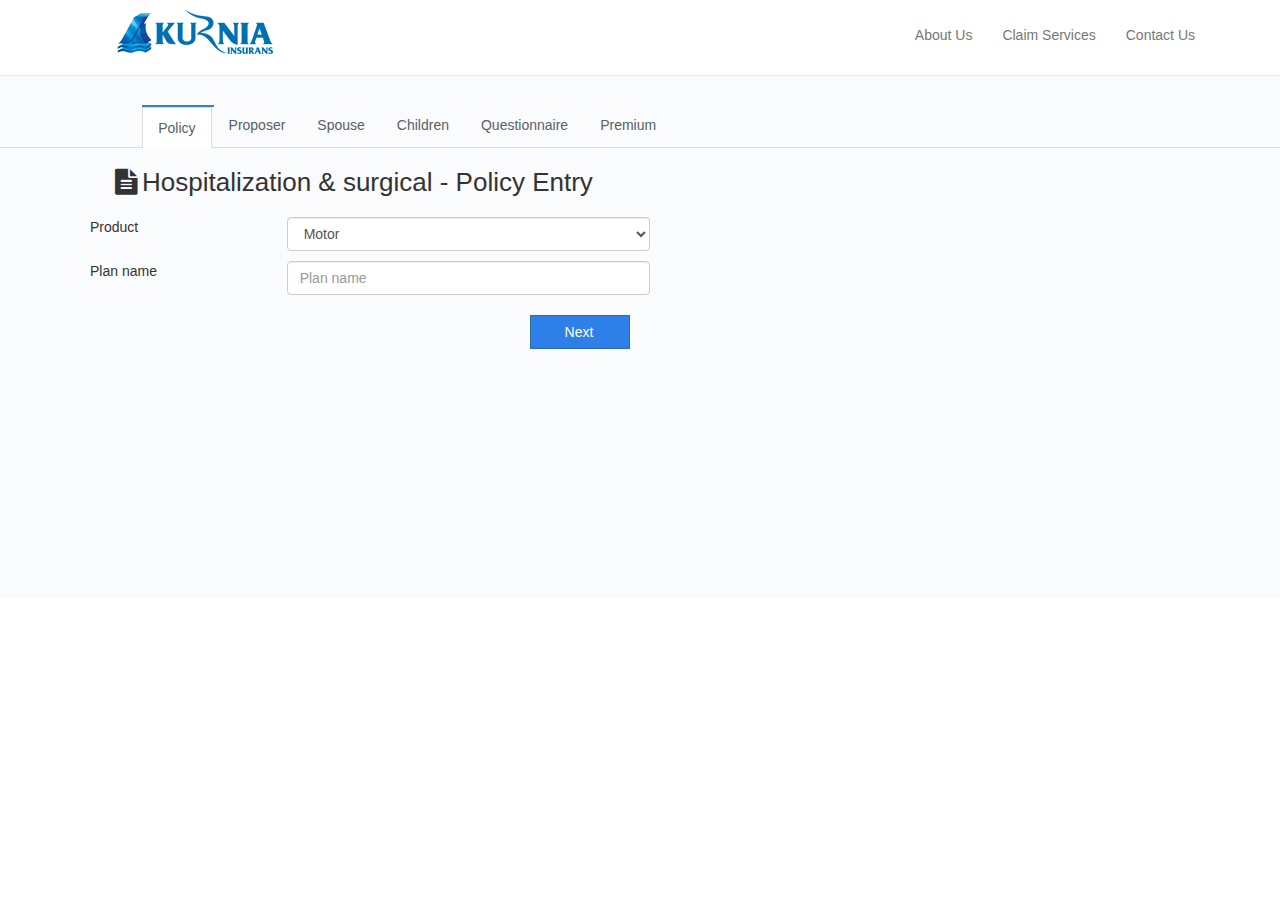
<file: dummy.html>
<!DOCTYPE html>
<html lang="en">

<head>
    <meta charset="UTF-8">
    <meta name="viewport" content="width=device-width, initial-scale=1.0">
    <meta http-equiv="X-UA-Compatible" content="ie=edge">
    <title>Document</title>
    <!--Include compiled and minimized css files here-->
    <link rel="stylesheet" href="bower_components/bootstrap/dist/css/bootstrap.min.css">
    <link rel="stylesheet" href="bower_components\components-font-awesome\css\font-awesome.min.css">
    <link rel="stylesheet" href="style.css">
</head>

<body>
    <nav class="navbar navbar-default navbar-fixed-top">
        <div class="container">
            <div class="navbar-header">
                <img src="kurnia-logo-header.png" alt="">
            </div>
            <ul class="nav navbar-nav pull-right">
                <li class="sliding-middle-out"><a href="#">About Us</a></li>
                <li class="sliding-middle-out"><a href="#">Claim Services</a></li>
                <li class="sliding-middle-out"><a href="#">Contact Us</a></li>
            </ul>
        </div>
    </nav>
    <section id="tabs-section">
        <div class="row">
            <ul class="nav nav-tabs">
                <li class="active"><a data-toggle="tab" href="#1">Policy</a></li>
                <li><a data-toggle="tab" href="#2">Proposer</a></li>
                <li><a data-toggle="tab" href="#3">Spouse</a></li>
                <li><a data-toggle="tab" href="#4">Children</a></li>
                <li><a data-toggle="tab" href="#5">Questionnaire</a></li>
                <li><a data-toggle="tab" href="#6">Premium</a></li>
            </ul>
            <div class="container">
                <div class="row">
                    <div class="tab-content">
                        <div class="tab-pane active" id="1">
                            <div class="row">
                                <h1 style="margin-top:20px;margin-left:70px;"><span style="padding: 5px;"><i class="fa fa-file-text" aria-hidden="true"></i></span>Hospitalization
                                    & surgical - Policy Entry</h1>
                                <form action="">
                                    <div class="row">
                                        <div class="form-group">
                                            <label for="Product" class="control-label col-sm-2">Product</label>
                                            <div class="col-sm-4">
                                                <select class="form-control" id="Product">
    <option>Motor</option>
    <option>Health</option>
    <option>Personal Accident</option>
    <option>HomeOwners</option>
  </select>
                                            </div>
                                        </div>
                                    </div>
                                    <div class="row">
                                        <div class="form-group">
                                            <label for="ProbAddr1" class="control-label col-sm-2">Plan name</label>
                                            <div class="col-sm-4">
                                                <input type="name" class="form-control" id="ProbAddr1" placeholder="Plan name">
                                            </div>
                                        </div>
                                    </div>
                                    <div class="NextBtn">
                                        <a href="" class="btn btn-primary">Next</a>
                                    </div>
                                </form>
                            </div>
                        </div>
                        <div class="tab-pane" id="2">
                            <div class="row">
                                <h1 style="margin-top:20px;margin-left:70px;"><span style="padding: 5px;"><i class="fa fa-file-text" aria-hidden="true"></i></span>Hospitalization
                                    & surgical - Policy Entry</h1>
                            </div>
                            <form action="">
                                <div class="row">
                                    <div class="form-group">
                                        <label for="Proposername" class="control-label col-sm-2">Name of Proposer</label>
                                        <div class="col-sm-4">
                                            <input type="name" class="form-control" id="Proposername" placeholder="Name of Proposer">
                                        </div>
                                    </div>
                                </div>
                                <div class="row">
                                    <div class="form-group">
                                        <label for="ProbAddr1" class="control-label col-sm-2">Addres Line 1</label>
                                        <div class="col-sm-4">
                                            <input type="name" class="form-control" id="ProbAddr1" placeholder="Addres Line 1">
                                            <small id="AddressOne" class="form-text text-muted">Street address, P.O. box,company name.</small>
                                        </div>
                                    </div>
                                </div>
                                <div class="row">
                                    <div class="form-group">
                                        <label for="ProbAddr2" class="control-label col-sm-2">Addres Line 2</label>
                                        <div class="col-sm-4">
                                            <input type="name" class="form-control" id="ProbAddr2" placeholder="Addres Line 2">
                                            <small id="AddressOne" class="form-text text-muted">Appartment,unit,building,floor.</small>
                                        </div>
                                    </div>
                                </div>
                                <div class="row">
                                    <div class="form-group">
                                        <label for="ProposerPostCode" class="control-label col-sm-2">Postcode / State</label>
                                        <div class="col-sm-2">
                                            <input type="name" class="form-control" id="ProposerPostCode" placeholder="Postcode">
                                        </div>
                                        <div class="col-sm-2">
                                            <input type="name" class="form-control" id="ProposerPostCode" placeholder="State">
                                        </div>
                                    </div>
                                </div>
                                <div class="row">
                                    <div class="form-group">
                                        <label for="ProptelMob" class="control-label col-sm-2">Tel. No.(Mobile)</label>
                                        <div class="col-sm-4">
                                            <input type="name" class="form-control" id="ProptelMob" placeholder="Tel. No.(Mobile)">
                                        </div>
                                    </div>
                                </div>
                                <div class="row">
                                    <div class="form-group">
                                        <label for="PropTelHme" class="control-label col-sm-2">Tel. No.(Home)</label>
                                        <div class="col-sm-4">
                                            <input type="name" class="form-control" id="PropTelHme" placeholder="Tel. No.(Home)">
                                        </div>
                                    </div>
                                </div>
                                <div class="row">
                                    <div class="form-group">
                                        <label for="ProptelOff" class="control-label col-sm-2">Tel. No.(Office)</label>
                                        <div class="col-sm-4">
                                            <input type="name" class="form-control" id="ProptelOff" placeholder="Tel. No.(Office)">
                                        </div>
                                    </div>
                                </div>
                                <div class="row">
                                    <div class="form-group">
                                        <label for="probEmail" class="control-label col-sm-2">Email</label>
                                        <div class="col-sm-4">
                                            <input type="name" class="form-control" id="probEmail" placeholder="name@example.com">
                                            <small id="EmailHelp" class="form-text text-muted">We'll never share your email with anyone else.</small>
                                        </div>
                                    </div>
                                </div>
                                <div class="row">
                                    <div class="form-group">
                                        <label for="PropNricNo" class="control-label col-sm-2">NRIC No.</label>
                                        <div class="col-sm-4">
                                            <input type="name" class="form-control" id="PropNricNo" placeholder="NRIC No.">
                                        </div>
                                    </div>
                                </div>
                                <div class="row">
                                    <div class="form-group">
                                        <label for="PropDob" class="control-label col-sm-2">Date of Birth</label>
                                        <div class="col-sm-4">
                                            <input type="name" class="form-control" id="PropDob" placeholder="Date of Birth">
                                            <small id="DobHelp" class="form-text text-muted">Example : dd/mm/yyy.</small>
                                        </div>
                                    </div>
                                </div>
                                <div class="row">
                                    <div class="form-group">
                                        <label for="PropGstRegisNo" class="control-label col-sm-2">GST Registration No.</label>
                                        <div class="col-sm-4">
                                            <input type="name" class="form-control" id="PropGstRegisNo" placeholder="GST Registration No.">
                                        </div>
                                    </div>
                                </div>
                                <div class="row">
                                    <div class="form-group">
                                        <label for="PropGstCommenceDte" class="control-label col-sm-2">GST Commencement Date</label>
                                        <div class="col-sm-4">
                                            <input type="name" class="form-control" id="PropGstCommenceDte" placeholder="GST Commencement Date">
                                            <small id="DobHelp" class="form-text text-muted">Example : dd/mm/yyy.</small>
                                        </div>
                                    </div>
                                </div>
                                <div class="row">
                                    <div class="form-group">
                                        <label for="PropGstCommenceDte" class="control-label col-sm-2">Gender</label>
                                        <label class="radio-inline">
                                    <input type="radio" name="optGender">Male
                                    </label>
                                        <label class="radio-inline">
                                     <input type="radio" name="optGender">Female
                                    </label>
                                    </div>
                                </div>

                                <div class="row">
                                    <div class="form-group">
                                        <label for="PropNationality" class="control-label col-sm-2">Nationality</label>
                                        <div class="col-sm-4">
                                            <input type="name" class="form-control" id="PropNationality" placeholder="Nationality">
                                        </div>
                                    </div>
                                </div>

                                <div class="row">
                                    <div class="form-group">
                                        <label for="PropGstCommenceDte" class="control-label col-sm-2">Race</label>
                                        <label class="checkbox-inline">
                                    <input type="checkbox" value="">Malay
                                    </label>
                                        <label class="checkbox-inline">
                                    <input type="checkbox" value="">Chines
                                    </label>
                                        <label class="checkbox-inline">
                                    <input type="checkbox" value="">Indian
                                    </label>
                                        <label class="checkbox-inline">
                                    <input type="checkbox" value="">Other
                                    </label>
                                    </div>
                                </div>

                                <div class="row">
                                    <div class="form-group">
                                        <label for="" class="control-label col-sm-2">Weight / Height</label>
                                        <div class="col-sm-2">
                                            <input type="name" class="form-control" id="ProposerWeight" placeholder="Weight (kg)">
                                        </div>
                                        <div class="col-sm-2">
                                            <input type="name" class="form-control" id="ProposerHeight" placeholder="Height (cm)">
                                        </div>
                                    </div>
                                </div>


                                <div class="row">
                                    <div class="form-group">
                                        <label for="PropOccupation" class="control-label col-sm-2">Occupation</label>
                                        <div class="col-sm-4">
                                            <input type="name" class="form-control" id="PropOccupation" placeholder="Occupation">
                                        </div>
                                    </div>
                                </div>
                                <div class="NextBtn">
                                    <a href="" class="btn btn-primary">Next</a>
                                </div>
                            </form>
                        </div>
                        <div class="tab-pane" id="3">
                            <h3>add clearfix to tab-content (see the css)</h3>
                        </div>
                        <div class="tab-pane" id="4">
                            <h3>add clearfix to tab-content (see the css)</h3>
                        </div>
                        <div class="tab-pane" id="5">
                            <h3>add clearfix to tab-content (see the css)</h3>
                        </div>
                        <div class="tab-pane" id="5">
                            <h3>add clearfix to tab-content (see the css)</h3>
                        </div>
                    </div>
                </div>
            </div>
        </div>
    </section>
    <!--Include compiled and minimized javaScript files here-->
    <script src="bower_components/jquery/dist/jquery.min.js"></script>
    <script src="bower_components/bootstrap/dist/js/bootstrap.min.js"></script>
</body>

</html>
</file>
<file: style.css>
body {
    margin: 0;
    font-family: -apple-system, BlinkMacSystemFont, "Segoe UI", Helvetica, Arial, sans-serif, "Apple Color Emoji", "Segoe UI Emoji", "Segoe UI Symbol";
    font-size: 14px;
    line-height: 1.428571429;
    color: #333;
    overflow-x: hidden;
}
h1,
h2,
h3,
h4,
h5,
h6,
.h1,
.h2,
.h3,
.h4,
.h5,
.h6 {
    font-family: "Segoe UI Light", "Helvetica Neue", "Segoe UI", "Segoe WP", sans-serif;
    font-weight: 100;
    line-height: 1.1;
    color: inherit;
}
h1,
.h1 {
    font-size: 26px;
}
.sliding-middle-out {
    display: inline-block;
    position: relative;
    padding-bottom: 3px;
}
.sliding-middle-out:after {
    content: '';
    display: block;
    margin: auto;
    height: 2px;
    width: 0px;
    background: transparent;
    transition: width .5s ease, background-color .5s ease;
}
.sliding-middle-out:hover:after {
    width: 100%;
    background: #2E7FE8;
}
#tabs-section {
    margin-top: 75px;
    padding-top: 30px;
    background-color: #fafbfc;
}
.nav-tabs > li > a {
    -webkit-border-radius: 0;
    -moz-border-radius: 0;
    border-radius: 0;
}
.nav-tabs .active {
    border-top: 2px solid #2E7FE8 !important;
    border-bottom: none !important;
}
.active:hover {
    border-bottom: none !important;
}
.navbar-default {
    padding: 10px;
    background-color: #fff;
}
.nav-tabs > li.active > a,
.nav-tabs > li.active > a:hover,
.nav-tabs > li.active > a:focus {
    background-color: white !important;
    text-decoration: none !important;
    border-bottom: none !important;
}
.nav-tabs > li > a {
    border: medium none;
}
.nav-tabs > li > a:hover {
    background: none;
}
.nav-tabs > li > a {
    color: #586069!important;
}
.nav-tabs > li:first-child {
    margin-left: 12%;
}

.tab-pane{
  height:450px;
  overflow-y:scroll;
  width:100%;
}

.control-label
{
	font-weight: normal !important;
}

.form-group
{
	margin-top: 10px !important;
	margin-left: 50px !important
}

.checkbox-inline,.radio-inline
{
	margin-left: 15px !important;
}

.NextBtn > a
{
text-decoration: none;
padding-left: 10px;
width: 100px;
border-radius: 0px;
}

.NextBtn
{
	margin-top: 20px;
	margin-left: 490px;
	margin-bottom: 20px;
}

.btn-primary

{
	background-color: #2E7FE8 !important
}
</file>
